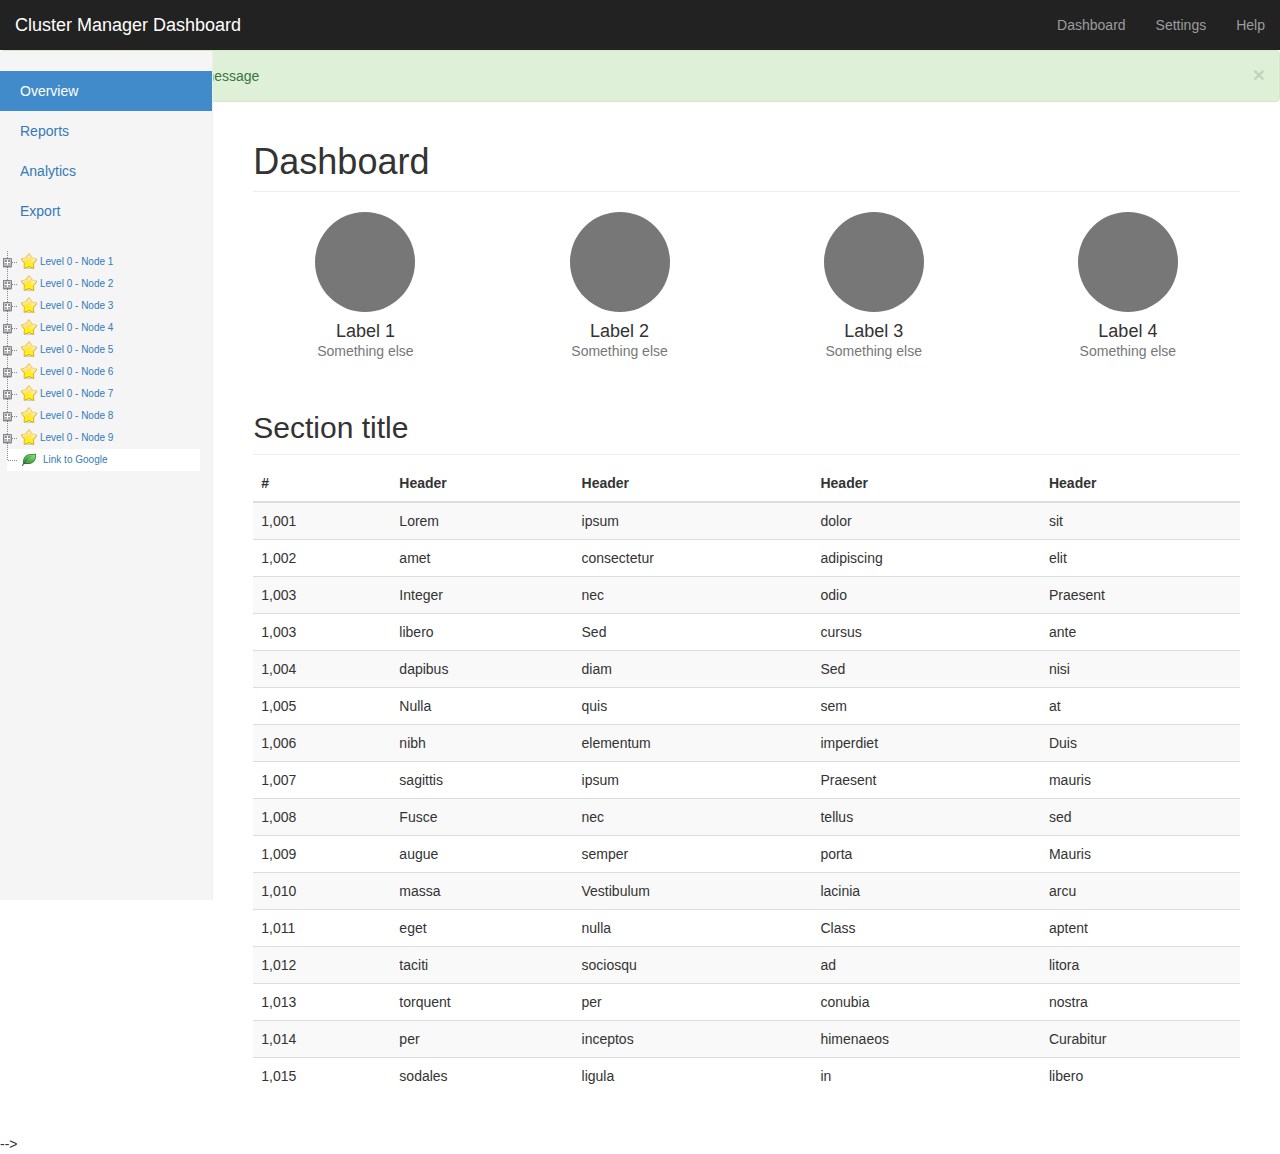
<file: WebContent/index.html>
<!DOCTYPE html>
<html lang="en">
  <head>
    <meta charset="utf-8">
    <meta http-equiv="X-UA-Compatible" content="IE=edge">
    <meta name="viewport" content="width=device-width, initial-scale=1">
    <!-- The above 3 meta tags *must* come first in the head; any other head content must come *after* these tags -->
    <meta name="description" content="">
    <meta name="author" content="">
    <link rel="icon" href="favicon.ico">

    <title>Dashboard Template for Bootstrap</title>

    <!-- Bootstrap core CSS -->
    <link href="css/bootstrap.min.css" rel="stylesheet">

    <!-- IE10 viewport hack for Surface/desktop Windows 8 bug -->
    <link href="css/ie10-viewport-bug-workaround.css" rel="stylesheet">

    <!-- Custom styles for this template -->
    <link href="css/dashboard.css" rel="stylesheet">

    <!-- Aimara tree library css -->
    <link rel="stylesheet" type="text/css" href="css/Aimara.css">
		<link rel="stylesheet" type="text/css" href="css/Example.css">

    <!-- Aimara tree library menù -->
		<script src="js/Aimara.js" type="text/javascript"></script>

    <!-- Just for debugging purposes. Don't actually copy these 2 lines! -->
    <!--[if lt IE 9]><script src="js/ie8-responsive-file-warning.js"></script><![endif]-->
    <script src="js/ie-emulation-modes-warning.js"></script>

    <!-- HTML5 shim and Respond.js for IE8 support of HTML5 elements and media queries -->
    <!--[if lt IE 9]>
      <script src="https://oss.maxcdn.com/html5shiv/3.7.3/html5shiv.min.js"></script>
      <script src="https://oss.maxcdn.com/respond/1.4.2/respond.min.js"></script>
    <![endif]-->

    <script src="js/react.production.min.js"></script>
    <script src="js/react-dom.production.min.js"></script>
    <script src="js/babel.js"></script>


    <script type="text/javascript">
			window.onload = function() {

				//Initializing Tree

				//Tree Context Menu Structure
				var contex_menu = {
					'context1' : {
						elements : [
							{
								text : 'Node Actions',
								icon: 'images/blue_key.png',
								action : function(node) {
								},
								submenu: {
									elements : [
										{
											text : 'Toggle Node',
											icon: 'images/leaf.png',
											action : function(node) {
												node.toggleNode();
											}
										},
										{
											text : 'Expand Node',
											icon: 'images/leaf.png',
											action : function(node) {
												node.expandNode();
											}
										},
										{
											text : 'Collapse Node',
											icon: 'images/leaf.png',
											action : function(node) {
												node.collapseNode();
											}
										},
										{
											text : 'Expand Subtree',
											icon: 'images/tree.png',
											action : function(node) {
												node.expandSubtree();
											}
										},
										{
											text : 'Collapse Subtree',
											icon: 'images/tree.png',
											action : function(node) {
												node.collapseSubtree();
											}
										},
										{
											text : 'Delete Node',
											icon: 'images/delete.png',
											action : function(node) {
												node.removeNode();
											}
										},
									]
								}
							},
							{
								text : 'Child Actions',
								icon: 'images/blue_key.png',
								action : function(node) {

								},
								submenu: {
									elements : [
										{
											text : 'Create Child Node',
											icon: 'images/add1.png',
											action : function(node) {
												node.createChildNode('Created',false,'images/folder.png',null,'context1');
											}
										},
										{
											text : 'Create 1000 Child Nodes',
											icon: 'images/add1.png',
											action : function(node) {
												for (var i=0; i<1000; i++)
													node.createChildNode('Created -' + i,false,'images/folder.png',null,'context1');
											}
										},
										{
											text : 'Delete Child Nodes',
											icon: 'images/delete.png',
											action : function(node) {
												node.removeChildNodes();
											}
										}
									]
								}
							}
						]
					}
				};

				//Creating the tree
				tree = createTree('div_tree','white',contex_menu);

				//Setting custom events
				tree.nodeBeforeOpenEvent = function(node) { }

				tree.nodeAfterOpenEvent = function(node) { }

				tree.nodeBeforeCloseEvent = function(node) { }

				//Loop to create test nodes
				for (var i=1; i<10; i++) {
					node1 = tree.createNode('Level 0 - Node ' + i,false,'images/star.png',null,null,'context1');
					for (var j=1; j<5; j++) {
						node2 = node1.createChildNode('Level 1 - Node ' + j, false, 'images/blue_key.png',null,'context1');
						/*for (var k=1; k<5; k++) {
							node3 = node2.createChildNode('Level 2 - Node ' + k, false, 'images/monitor.png',null,'context1');
							for (var l=1; l<5; l++) {
								node4 = node3.createChildNode('Level 3 - Node ' + l, false, 'images/key_green.png',null,'context1');
								for (var m=1; m<5; m++) {
									node4.createChildNode('Level 4 - Node ' + m, false, 'images/file.png',null,'context1');
								}
							}
						}*/
					}
				}

				//Rendering the tree
				tree.drawTree();

				//Adding node after tree is already rendered
				tree.createNode('<a href="http://www.google.com">Link to Google</a',false,'images/leaf.png',null,null,'context1');


			};

			function expand_all() {
				tree.expandTree();
			}

			function collapse_all() {
				tree.collapseTree();
			}
		</script>


  </head>

  <body>
    <div id="main"></div>
    <div id="container"></div>

    <script type="text/babel">
      class NavigationBar extends React.Component {
        constructor(props) {
          super(props);
        }

        render() {
          return (
            <nav id="NavigationBar" class="navbar navbar-inverse navbar-fixed-top">
              <div class="container-fluid">
                <div class="navbar-header">
                  <button type="button" class="navbar-toggle collapsed" data-toggle="collapse" data-target="#navbar" aria-expanded="false" aria-controls="navbar">
                    <span class="sr-only">Toggle navigation</span>
                    <span class="icon-bar"></span>
                    <span class="icon-bar"></span>
                    <span class="icon-bar"></span>
                  </button>
                  <a class="navbar-brand" href="#">Cluster Manager Dashboard</a>
                </div>
                <div id="navbar" class="navbar-collapse collapse">
                  <ul class="nav navbar-nav navbar-right">
                    <li><a href="#">Dashboard</a></li>
                    <li><a href="#">Settings</a></li>
                    <li><a href="#">Help</a></li>
                  </ul>
                </div>
              </div>
            </nav>
          );
        }
      }

      ReactDOM.render(<NavigationBar />, document.getElementById('main'));
    </script>




    <!--
    <nav class="navbar navbar-inverse navbar-fixed-top">
      <div class="container-fluid">
        <div class="navbar-header">
          <button type="button" class="navbar-toggle collapsed" data-toggle="collapse" data-target="#navbar" aria-expanded="false" aria-controls="navbar">
            <span class="sr-only">Toggle navigation</span>
            <span class="icon-bar"></span>
            <span class="icon-bar"></span>
            <span class="icon-bar"></span>
          </button>
          <a class="navbar-brand" href="#">Cluster Manager Dashboard</a>
        </div>
        <div id="navbar" class="navbar-collapse collapse">
          <ul class="nav navbar-nav navbar-right">
            <li><a href="#">Dashboard</a></li>
            <li><a href="#">Settings</a></li>
            <li><a href="#">Help</a></li>
          </ul>

        </div>
      </div>
    </nav>
-->
    <div class="container-fluid">
      <div class="row">
        <div class="col-sm-3 col-md-2 sidebar">
          <ul class="nav nav-sidebar">
            <li class="active"><a href="#">Overview <span class="sr-only">(current)</span></a></li>
            <li><a href="#">Reports</a></li>
            <li><a href="#">Analytics</a></li>
            <li><a href="#">Export</a></li>
          </ul>
          <div id="div_tree" class="nav nav-sidebar"></div>
          <!--
          <ul class="nav nav-sidebar">
            <li><a href="">Nav item</a></li>
            <li><a href="">Nav item again</a></li>
            <li><a href="">One more nav</a></li>
            <li><a href="">Another nav item</a></li>
            <li><a href="">More navigation</a></li>
          </ul>
          <ul class="nav nav-sidebar">
            <li><a href="">Nav item again</a></li>
            <li><a href="">One more nav</a></li>
            <li><a href="">Another nav item</a></li>
          </ul>
        -->
        </div>
        <div class="col-sm-9 col-sm-offset-3 col-md-10 col-md-offset-2 main">
          <h1 class="page-header">Dashboard</h1>

          <div class="row placeholders">
            <div class="col-xs-6 col-sm-3 placeholder">
              <img src="[data-uri]" width="100" height="100" class="img-responsive" alt="Generic placeholder thumbnail">
              <h4>Label 1</h4>
              <span class="text-muted">Something else</span>
            </div>
            <div class="col-xs-6 col-sm-3 placeholder">
              <img src="[data-uri]" width="100" height="100" class="img-responsive" alt="Generic placeholder thumbnail">
              <h4>Label 2</h4>
              <span class="text-muted">Something else</span>
            </div>
            <div class="col-xs-6 col-sm-3 placeholder">
              <img src="[data-uri]" width="100" height="100" class="img-responsive" alt="Generic placeholder thumbnail">
              <h4>Label 3</h4>
              <span class="text-muted">Something else</span>
            </div>
            <div class="col-xs-6 col-sm-3 placeholder">
              <img src="[data-uri]" width="100" height="100" class="img-responsive" alt="Generic placeholder thumbnail">
              <h4>Label 4</h4>
              <span class="text-muted">Something else</span>
            </div>
          </div>

          <h2 class="sub-header">Section title</h2>
          <div class="table-responsive">
            <table class="table table-striped">
              <thead>
                <tr>
                  <th>#</th>
                  <th>Header</th>
                  <th>Header</th>
                  <th>Header</th>
                  <th>Header</th>
                </tr>
              </thead>
              <tbody>
                <tr>
                  <td>1,001</td>
                  <td>Lorem</td>
                  <td>ipsum</td>
                  <td>dolor</td>
                  <td>sit</td>
                </tr>
                <tr>
                  <td>1,002</td>
                  <td>amet</td>
                  <td>consectetur</td>
                  <td>adipiscing</td>
                  <td>elit</td>
                </tr>
                <tr>
                  <td>1,003</td>
                  <td>Integer</td>
                  <td>nec</td>
                  <td>odio</td>
                  <td>Praesent</td>
                </tr>
                <tr>
                  <td>1,003</td>
                  <td>libero</td>
                  <td>Sed</td>
                  <td>cursus</td>
                  <td>ante</td>
                </tr>
                <tr>
                  <td>1,004</td>
                  <td>dapibus</td>
                  <td>diam</td>
                  <td>Sed</td>
                  <td>nisi</td>
                </tr>
                <tr>
                  <td>1,005</td>
                  <td>Nulla</td>
                  <td>quis</td>
                  <td>sem</td>
                  <td>at</td>
                </tr>
                <tr>
                  <td>1,006</td>
                  <td>nibh</td>
                  <td>elementum</td>
                  <td>imperdiet</td>
                  <td>Duis</td>
                </tr>
                <tr>
                  <td>1,007</td>
                  <td>sagittis</td>
                  <td>ipsum</td>
                  <td>Praesent</td>
                  <td>mauris</td>
                </tr>
                <tr>
                  <td>1,008</td>
                  <td>Fusce</td>
                  <td>nec</td>
                  <td>tellus</td>
                  <td>sed</td>
                </tr>
                <tr>
                  <td>1,009</td>
                  <td>augue</td>
                  <td>semper</td>
                  <td>porta</td>
                  <td>Mauris</td>
                </tr>
                <tr>
                  <td>1,010</td>
                  <td>massa</td>
                  <td>Vestibulum</td>
                  <td>lacinia</td>
                  <td>arcu</td>
                </tr>
                <tr>
                  <td>1,011</td>
                  <td>eget</td>
                  <td>nulla</td>
                  <td>Class</td>
                  <td>aptent</td>
                </tr>
                <tr>
                  <td>1,012</td>
                  <td>taciti</td>
                  <td>sociosqu</td>
                  <td>ad</td>
                  <td>litora</td>
                </tr>
                <tr>
                  <td>1,013</td>
                  <td>torquent</td>
                  <td>per</td>
                  <td>conubia</td>
                  <td>nostra</td>
                </tr>
                <tr>
                  <td>1,014</td>
                  <td>per</td>
                  <td>inceptos</td>
                  <td>himenaeos</td>
                  <td>Curabitur</td>
                </tr>
                <tr>
                  <td>1,015</td>
                  <td>sodales</td>
                  <td>ligula</td>
                  <td>in</td>
                  <td>libero</td>
                </tr>
              </tbody>
            </table>
          </div>
        </div>
      </div>
    </div>
  -->



	<script type="text/babel">
	   class AlertMessage extends React.Component {
       constructor(props) {
         super(props);
       }

       getStyle(t) {
         if(t==="success") {
           return "alert alert-success alert-dismissible"
         }
         return "alert alert-info alert-dismissible"
       };

       render() {
      			return (<div className="AlertMessage" class={this.getStyle(this.props.type)} role="alert">
						 <button type="button" class="close" data-dismiss="alert" aria-label="Close"><span aria-hidden="true">&times;</span></button>
						 <strong>SUCCESS!</strong> {this.props.children}
						</div>
						);
       };


		 }

     ReactDOM.render(<AlertMessage type="success">This is a success message</AlertMessage>, document.getElementById('container'));


    </script>

    <!-- Bootstrap core JavaScript
    ================================================== -->
    <!-- Placed at the end of the document so the pages load faster -->
    <script src="https://ajax.googleapis.com/ajax/libs/jquery/1.12.4/jquery.min.js"></script>
    <script>window.jQuery || document.write('<script src="js/vendor/jquery.min.js"><\/script>')</script>
    <script src="js/bootstrap.min.js"></script>
    <!-- Just to make our placeholder images work. Don't actually copy the next line! -->
    <script src="js/holder.min.js"></script>
    <!-- IE10 viewport hack for Surface/desktop Windows 8 bug -->
    <script src="js/ie10-viewport-bug-workaround.js"></script>
  </body>
</html>
</file>
<file: WebContent/css/dashboard.css>
/*
 * Base structure
 */

/* Move down content because we have a fixed navbar that is 50px tall */
body {
  padding-top: 50px;
}


/*
 * Global add-ons
 */

.sub-header {
  padding-bottom: 10px;
  border-bottom: 1px solid #eee;
}

/*
 * Top navigation
 * Hide default border to remove 1px line.
 */
.navbar-fixed-top {
  border: 0;
}

/*
 * Sidebar
 */

/* Hide for mobile, show later */
.sidebar {
  display: none;
}
@media (min-width: 768px) {
  .sidebar {
    position: fixed;
    top: 51px;
    bottom: 0;
    left: 0;
    z-index: 1000;
    display: block;
    padding: 20px;
    overflow-x: hidden;
    overflow-y: auto; /* Scrollable contents if viewport is shorter than content. */
    background-color: #f5f5f5;
    border-right: 1px solid #eee;
  }
}

/* Sidebar navigation */
.nav-sidebar {
  margin-right: -21px; /* 20px padding + 1px border */
  margin-bottom: 20px;
  margin-left: -20px;
}
.nav-sidebar > li > a {
  padding-right: 20px;
  padding-left: 20px;
}
.nav-sidebar > .active > a,
.nav-sidebar > .active > a:hover,
.nav-sidebar > .active > a:focus {
  color: #fff;
  background-color: #428bca;
}


/*
 * Main content
 */

.main {
  padding: 20px;
}
@media (min-width: 768px) {
  .main {
    padding-right: 40px;
    padding-left: 40px;
  }
}
.main .page-header {
  margin-top: 0;
}


/*
 * Placeholder dashboard ideas
 */

.placeholders {
  margin-bottom: 30px;
  text-align: center;
}
.placeholders h4 {
  margin-bottom: 0;
}
.placeholder {
  margin-bottom: 20px;
}
.placeholder img {
  display: inline-block;
  border-radius: 50%;
}
</file>
<file: WebContent/css/Aimara.css>
ul.tree, ul.tree ul {
	list-style-type: none;
	background: url(vline.png) repeat-y;
	margin: 0;
	padding: 0;
	padding-left: 7px;
	-webkit-user-select: none;
	-moz-user-select: none;
	-ms-user-select: none;
	cursor: default;
}

li.last {
	background-image: 'url("css/lastnode.png")';
	background-repeat: no-repeat;
}

ul.tree ul {
	padding-left: 7px;
}

ul.tree li {
	margin: 0;
	padding: 0 12px;
	line-height: 22px;
	background: url(node.png) no-repeat;
}

ul.tree li.last {
	background: #fff url(lastnode.png) no-repeat;
}

img.exp_col {
	position: absolute;
	margin-top: 4px;
	margin-left: -20px;
	vertical-align: sub;
}

img.exp_col_empty {
	position: absolute;
	margin-top: 4px;
	margin-left: -20px;
	vertical-align: sub;
	width: 16px;
}

img.icon_tree {
	vertical-align: middle;
	padding-left: 3px;
	margin-top: -3px;
}

a.node {
	padding: 2px;
}

span.node a {
	padding-left: 3px;
}

span.node {
	margin-left: -1px;
	padding-right: 3px;
	padding-top: 4px;
	padding-bottom: 4px;
}

span.node:hover {
	margin-left: -1px;
	padding-right: 3px;
	padding-top: 4px;
	padding-bottom: 4px;
	background-color: #DCEDFF;
	border-radius: 2px;
}

span.node_selected {
	margin-left: -2px;
	padding-right: 3px;
	padding-top: 4px;
	padding-bottom: 4px;
	background-color: #CEFFCE;
	border: 1px solid #8AE88A;
	border-radius: 2px;
}

span.node_selected a {
	padding-left: 3px;
}

.menu,.sub-menu {
  margin: 0;
  padding: 0;
	font: 10px Verdana, sans-serif;
}

.menu,
.sub-menu {
  list-style: none;
  background: #000;
}
.sub-menu {
  background: #F1F1F1;
}
.menu a {
  text-decoration: none;
  display: inline-block;
  padding: 8px;
}

.menu span {
  position: absolute;
	width: 100%;
	height: 100%;
}

.menu div {
  position: absolute;
	right: 4px;
	top: 0px;
	padding: 8px;
}

.menu .menu_img {
	vertical-align: middle;
}

.menu img {
  text-decoration: none;
  display: inline-block;
	vertical-align: sub;
  padding-left: 5px;
}
.menu li {
  position: relative;
	background-color: inherit;
	z-index: 9999;
	border: 1px solid #D1D1D1;
}

.menu li:hover {
  background: aquamarine;
	cursor: pointer;
}

.sub-menu li:hover {
  background: aquamarine;
}

.menu li:hover > .sub-menu {
  display: block;
}

.menu {
	width: 150px;
	position: absolute;
	background: #F1F1F1;
	-webkit-user-select: none; /* Chrome/Safari */
	-moz-user-select: none; /* Firefox */
	-ms-user-select: none; /* IE10+ */
	cursor: default;
	box-shadow: 2px 2px 3px #BDBDBD;
}


.sub-menu {
  display: none;
  position: absolute;
  min-width: 150px;
	box-shadow: 2px 2px 3px #BDBDBD;
}

.menu .sub-menu {
  top: 0;
  left: 100%;
}
</file>
<file: WebContent/css/Example.css>
#div_tree {
	font: 10px Verdana, sans-serif;
  display: inline-block;
  width: 200px;
  z-index: 1001;
}
</file>
<file: WebContent/css/ie10-viewport-bug-workaround.css>
/*!
 * IE10 viewport hack for Surface/desktop Windows 8 bug
 * Copyright 2014-2015 Twitter, Inc.
 * Licensed under MIT (https://github.com/twbs/bootstrap/blob/master/LICENSE)
 */

/*
 * See the Getting Started docs for more information:
 * http://getbootstrap.com/getting-started/#support-ie10-width
 */
@-webkit-viewport { width: device-width; }
@-moz-viewport    { width: device-width; }
@-ms-viewport     { width: device-width; }
@-o-viewport      { width: device-width; }
@viewport         { width: device-width; }
</file>
